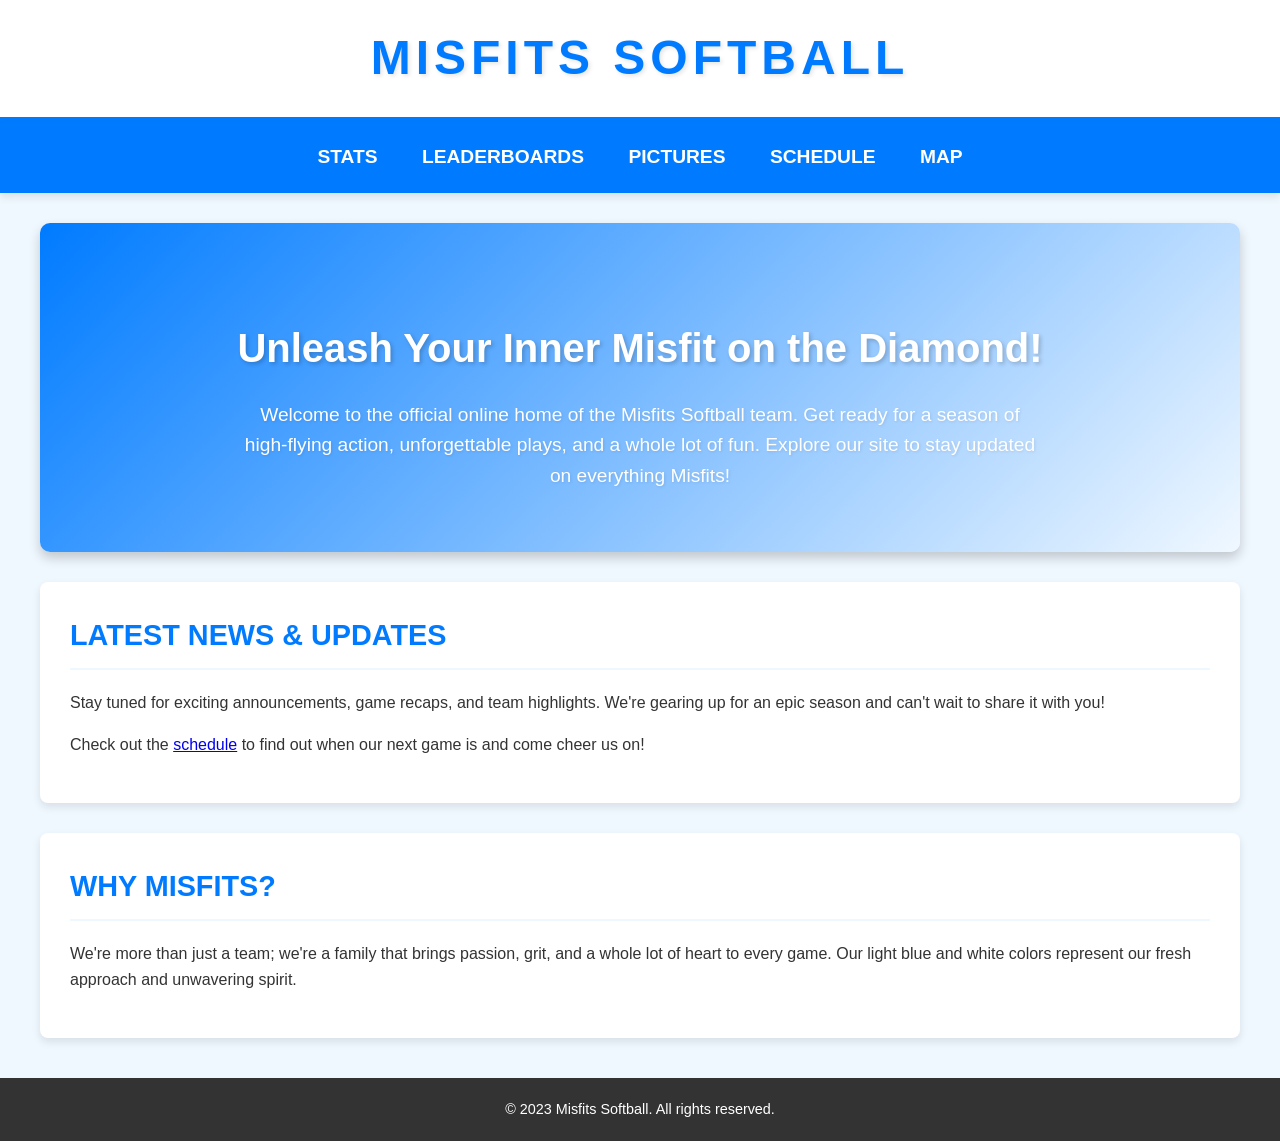
<file: index.html>
<!DOCTYPE html>
<html lang="en">
<head>
    <meta charset="UTF-8">
    <meta name="viewport" content="width=device-width, initial-scale=1.0">
    <title>Misfits Softball - Home</title>
    <link rel="stylesheet" href="style.css">
</head>
<body>
    <header>
        <h1>MISFITS SOFTBALL</h1>
    </header>
    <nav>
        <a href="stats.html">Stats</a>
        <a href="leaderboards.html">Leaderboards</a>
        <a href="pictures.html">Pictures</a>
        <a href="schedule.html">Schedule</a>
        <a href="map.html">Map</a>
    </nav>

    <div class="container">
        <section class="hero-section">
            <h2>Unleash Your Inner Misfit on the Diamond!</h2>
            <p>Welcome to the official online home of the Misfits Softball team. Get ready for a season of high-flying action, unforgettable plays, and a whole lot of fun. Explore our site to stay updated on everything Misfits!</p>
        </section>

        <section class="content-section">
            <h3>Latest News & Updates</h3>
            <p>Stay tuned for exciting announcements, game recaps, and team highlights. We're gearing up for an epic season and can't wait to share it with you!</p>
            <p>Check out the <a href="schedule.html">schedule</a> to find out when our next game is and come cheer us on!</p>
        </section>

        <section class="content-section">
            <h3>Why Misfits?</h3>
            <p>We're more than just a team; we're a family that brings passion, grit, and a whole lot of heart to every game. Our light blue and white colors represent our fresh approach and unwavering spirit.</p>
        </section>
    </div>

    <footer>
        <p>&copy; 2023 Misfits Softball. All rights reserved.</p>
    </footer>
</body>
</html>
</file>
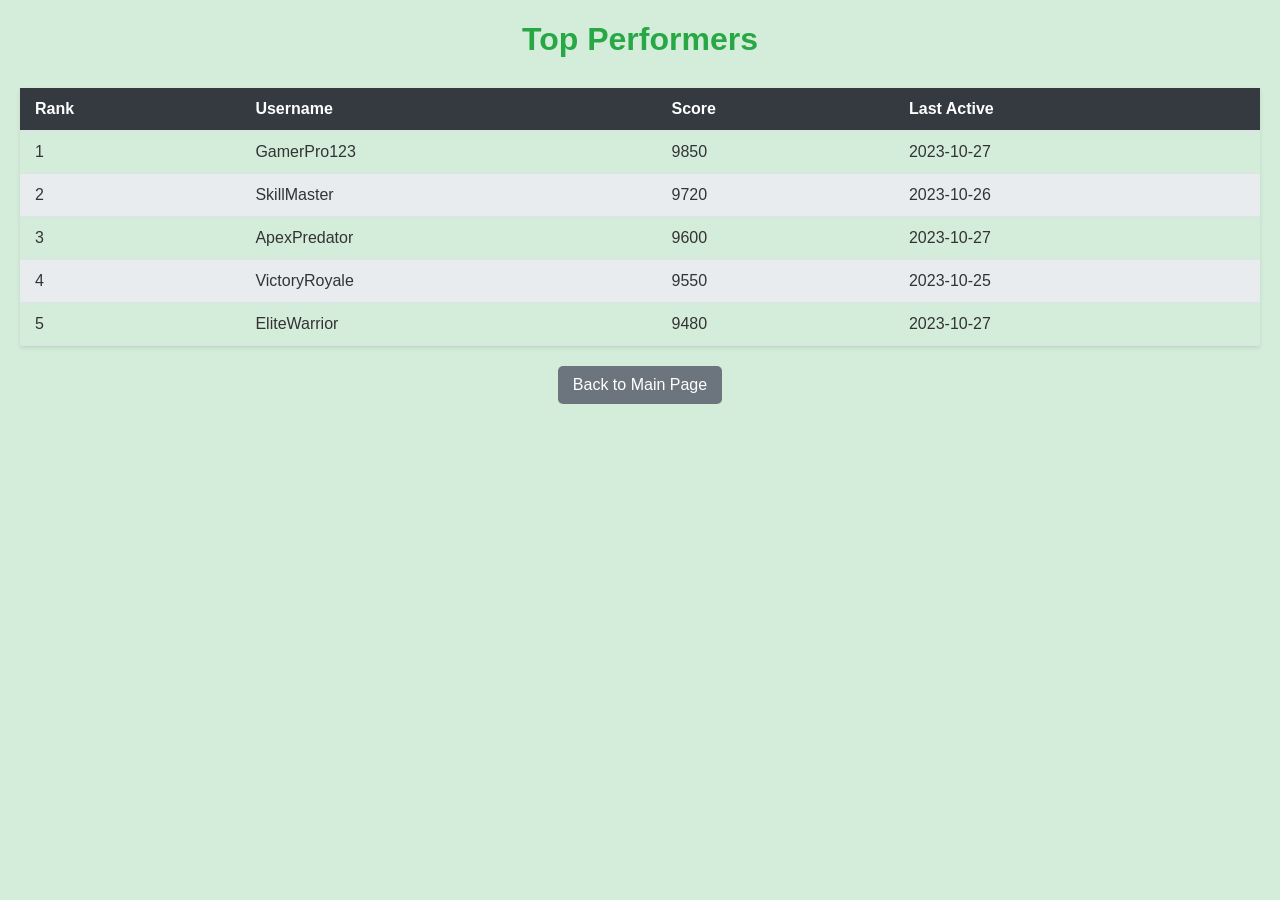
<file: Leaderboard.html>
<!DOCTYPE html>
<html lang="en">
<head>
    <meta charset="UTF-8">
    <meta name="viewport" content="width=device-width, initial-scale=1.0">
    <title>Leaderboard</title>
    <style>
        body {
            font-family: sans-serif;
            margin: 20px;
            background-color: #d4edda;
            color: #333;
        }
        h1 {
            color: #28a745;
            text-align: center;
        }
        .leaderboard-table {
            width: 100%;
            border-collapse: collapse;
            margin-top: 30px;
            box-shadow: 0 2px 4px rgba(0, 0, 0, 0.1);
        }
        .leaderboard-table th, .leaderboard-table td {
            padding: 12px 15px;
            text-align: left;
            border-bottom: 1px solid #dee2e6;
        }
        .leaderboard-table th {
            background-color: #343a40;
            color: white;
            font-weight: bold;
        }
        .leaderboard-table tbody tr:nth-child(even) {
            background-color: #e9ecef;
        }
        .leaderboard-table tbody tr:hover {
            background-color: #f8f9fa;
        }
        nav a {
            display: inline-block;
            margin-top: 20px;
            padding: 10px 15px;
            background-color: #6c757d;
            color: white;
            text-decoration: none;
            border-radius: 5px;
        }
        nav a:hover {
            background-color: #5a6268;
        }
    </style>
</head>
<body>
    <h1>Top Performers</h1>
    <table class="leaderboard-table">
        <thead>
            <tr>
                <th>Rank</th>
                <th>Username</th>
                <th>Score</th>
                <th>Last Active</th>
            </tr>
        </thead>
        <tbody>
            <tr>
                <td>1</td>
                <td>GamerPro123</td>
                <td>9850</td>
                <td>2023-10-27</td>
            </tr>
            <tr>
                <td>2</td>
                <td>SkillMaster</td>
                <td>9720</td>
                <td>2023-10-26</td>
            </tr>
            <tr>
                <td>3</td>
                <td>ApexPredator</td>
                <td>9600</td>
                <td>2023-10-27</td>
            </tr>
            <tr>
                <td>4</td>
                <td>VictoryRoyale</td>
                <td>9550</td>
                <td>2023-10-25</td>
            </tr>
            <tr>
                <td>5</td>
                <td>EliteWarrior</td>
                <td>9480</td>
                <td>2023-10-27</td>
            </tr>
        </tbody>
    </table>
    <nav style="text-align: center;">
        <a href="index.html">Back to Main Page</a>
    </nav>
</body>
</html>
</file>
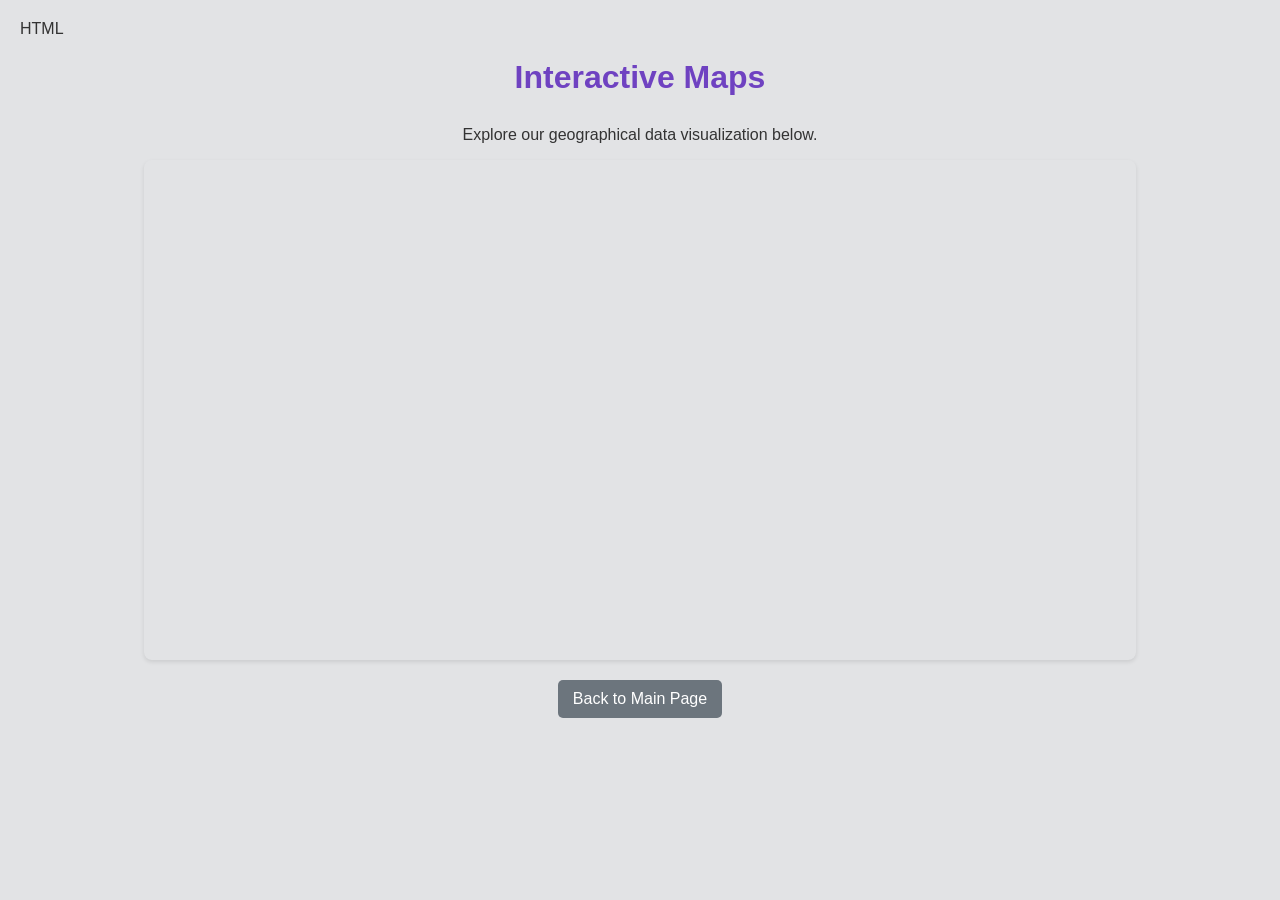
<file: Map.html>
HTML
<!DOCTYPE html>
<html lang="en">
<head>
    <meta charset="UTF-8">
    <meta name="viewport" content="width=device-width, initial-scale=1.0">
    <title>Map</title>
    <style>
        body {
            font-family: sans-serif;
            margin: 20px;
            background-color: #e2e3e5;
            color: #333;
        }
        h1 {
            color: #6f42c1;
            text-align: center;
        }
        .map-container {
            margin-top: 30px;
            text-align: center;
        }
        .map-container iframe {
            width: 80%;
            height: 500px;
            border: 0;
            border-radius: 8px;
            box-shadow: 0 2px 4px rgba(0, 0, 0, 0.1);
        }
        nav a {
            display: inline-block;
            margin-top: 20px;
            padding: 10px 15px;
            background-color: #6c757d;
            color: white;
            text-decoration: none;
            border-radius: 5px;
        }
        nav a:hover {
            background-color: #5a6268;
        }
    </style>
</head>
<body>
    <h1>Interactive Maps</h1>
    <div class="map-container">
        <p>Explore our geographical data visualization below.</p>
        <iframe src="https://www.openstreetmap.org/export/embed.html?bbox=-0.00401837158203125%2C51.47612752641776%2C0.0009553146362304688%2C51.47801014986656&layer=mapnik" title="OpenStreetMap Embedded Map"></iframe>
    </div>
    <nav style="text-align: center;">
        <a href="index.html">Back to Main Page</a>
    </nav>
</body>
</html>
</file>
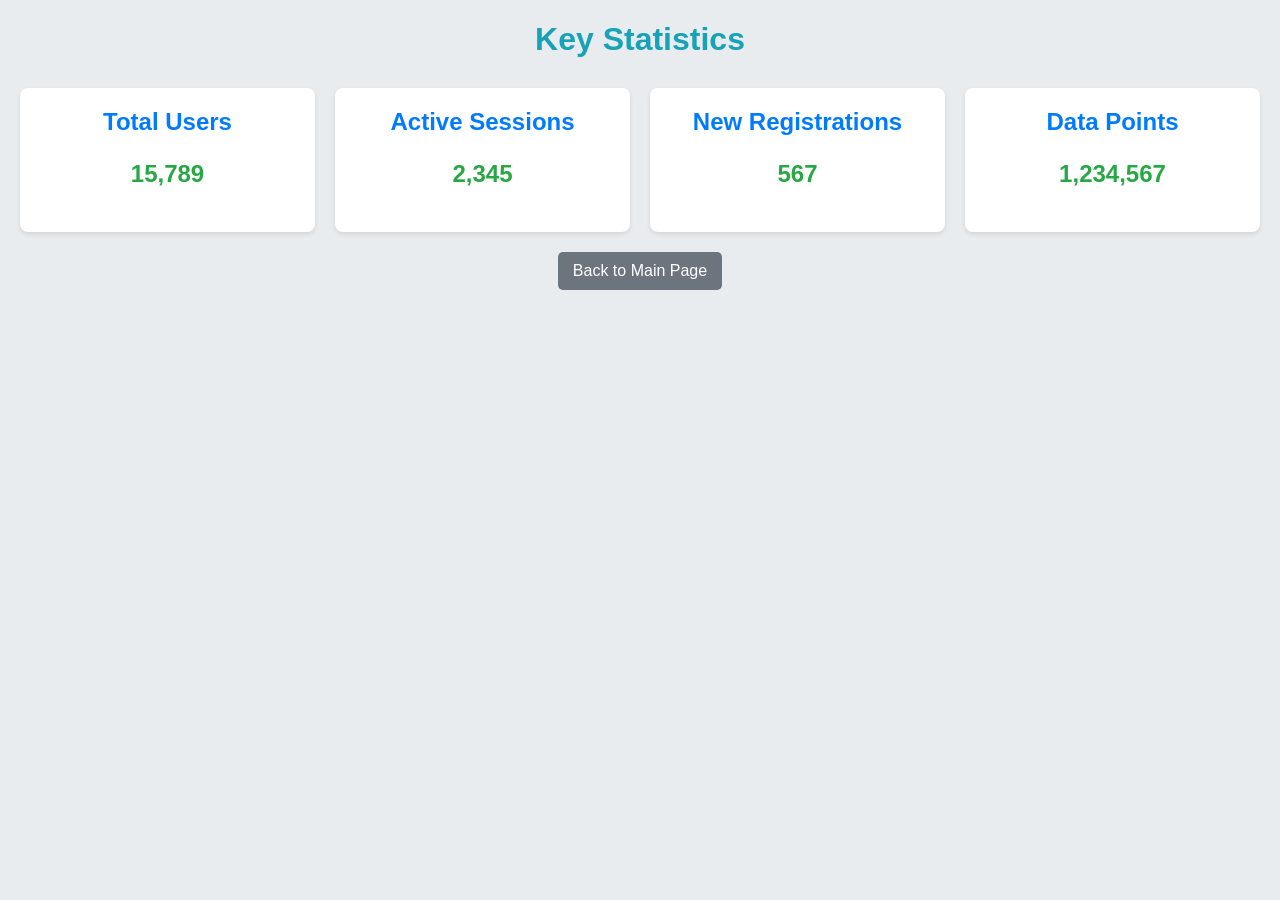
<file: Stats.html>
<!DOCTYPE html>
<html lang="en">
<head>
    <meta charset="UTF-8">
    <meta name="viewport" content="width=device-width, initial-scale=1.0">
    <title>Stats</title>
    <style>
        body {
            font-family: sans-serif;
            margin: 20px;
            background-color: #e9ecef;
            color: #333;
        }
        h1 {
            color: #17a2b8;
            text-align: center;
        }
        .stats-container {
            display: grid;
            grid-template-columns: repeat(auto-fit, minmax(250px, 1fr));
            gap: 20px;
            margin-top: 30px;
        }
        .stat-card {
            background-color: white;
            padding: 20px;
            border-radius: 8px;
            box-shadow: 0 2px 4px rgba(0, 0, 0, 0.1);
            text-align: center;
        }
        .stat-card h2 {
            margin-top: 0;
            color: #007bff;
        }
        .stat-card p {
            font-size: 1.5em;
            font-weight: bold;
            color: #28a745;
        }
        nav a {
            display: inline-block;
            margin-top: 20px;
            padding: 10px 15px;
            background-color: #6c757d;
            color: white;
            text-decoration: none;
            border-radius: 5px;
        }
        nav a:hover {
            background-color: #5a6268;
        }
    </style>
</head>
<body>
    <h1>Key Statistics</h1>
    <div class="stats-container">
        <div class="stat-card">
            <h2>Total Users</h2>
            <p>15,789</p>
        </div>
        <div class="stat-card">
            <h2>Active Sessions</h2>
            <p>2,345</p>
        </div>
        <div class="stat-card">
            <h2>New Registrations</h2>
            <p>567</p>
        </div>
        <div class="stat-card">
            <h2>Data Points</h2>
            <p>1,234,567</p>
        </div>
    </div>
    <nav style="text-align: center;">
        <a href="index.html">Back to Main Page</a>
    </nav>
</body>
</html>
</file>
<file: style.css>
body {
    font-family: 'Arial', sans-serif;
    margin: 0;
    padding: 0;
    background-color: #f0f8ff; /* Light blue */
    color: #333;
    line-height: 1.6;
}
header {
    background-color: #ffffff; /* White */
    color: #007bff; /* Bold blue for contrast */
    padding: 20px 0;
    text-align: center;
    border-bottom: 5px solid #007bff;
    box-shadow: 0 4px 8px rgba(0,0,0,0.1);
}
header h1 {
    margin: 0;
    font-size: 3em;
    text-transform: uppercase;
    letter-spacing: 5px;
    text-shadow: 2px 2px 4px rgba(0,0,0,0.1);
}
nav {
    background-color: #007bff; /* Bold blue */
    padding: 15px 0;
    text-align: center;
    box-shadow: 0 4px 8px rgba(0,0,0,0.1);
}
nav a {
    color: #ffffff; /* White links */
    text-decoration: none;
    margin: 0 20px;
    font-size: 1.2em;
    font-weight: bold;
    text-transform: uppercase;
    transition: color 0.3s ease, transform 0.3s ease;
    position: relative;
    display: inline-block;
    padding: 5px 0;
}
nav a::after {
    content: '';
    position: absolute;
    bottom: 0;
    left: 50%;
    width: 0;
    height: 3px;
    background-color: #f0f8ff; /* Light blue underline */
    transition: width 0.3s ease, left 0.3s ease;
}
nav a:hover {
    color: #f0f8ff; /* Light blue on hover */
    transform: translateY(-3px);
}
nav a:hover::after {
    width: 100%;
    left: 0;
}
.container {
    max-width: 1200px;
    margin: 30px auto;
    padding: 0 20px;
}
.hero-section {
    text-align: center;
    padding: 60px 20px;
    background: linear-gradient(135deg, #007bff 0%, #f0f8ff 100%); /* Gradient */
    color: #ffffff;
    border-radius: 10px;
    margin-bottom: 30px;
    box-shadow: 0 6px 12px rgba(0,0,0,0.2);
}
.hero-section h2 {
    font-size: 2.5em;
    margin-bottom: 20px;
    text-shadow: 2px 2px 4px rgba(0,0,0,0.2);
}
.hero-section p {
    font-size: 1.2em;
    max-width: 800px;
    margin: 0 auto;
    text-shadow: 1px 1px 3px rgba(0,0,0,0.1);
}
.content-section {
    background-color: #ffffff;
    padding: 30px;
    margin-bottom: 30px;
    border-radius: 8px;
    box-shadow: 0 4px 8px rgba(0,0,0,0.1);
    transition: transform 0.3s ease, box-shadow 0.3s ease;
}
.content-section:hover {
    transform: translateY(-5px);
    box-shadow: 0 8px 16px rgba(0,0,0,0.2);
}
.content-section h3 {
    color: #007bff;
    font-size: 1.8em;
    margin-top: 0;
    border-bottom: 2px solid #f0f8ff;
    padding-bottom: 10px;
    margin-bottom: 20px;
    text-transform: uppercase;
}
footer {
    background-color: #333;
    color: #ffffff;
    text-align: center;
    padding: 20px 0;
    margin-top: 40px;
    font-size: 0.9em;
}
footer p {
    margin: 0;
}
</file>
